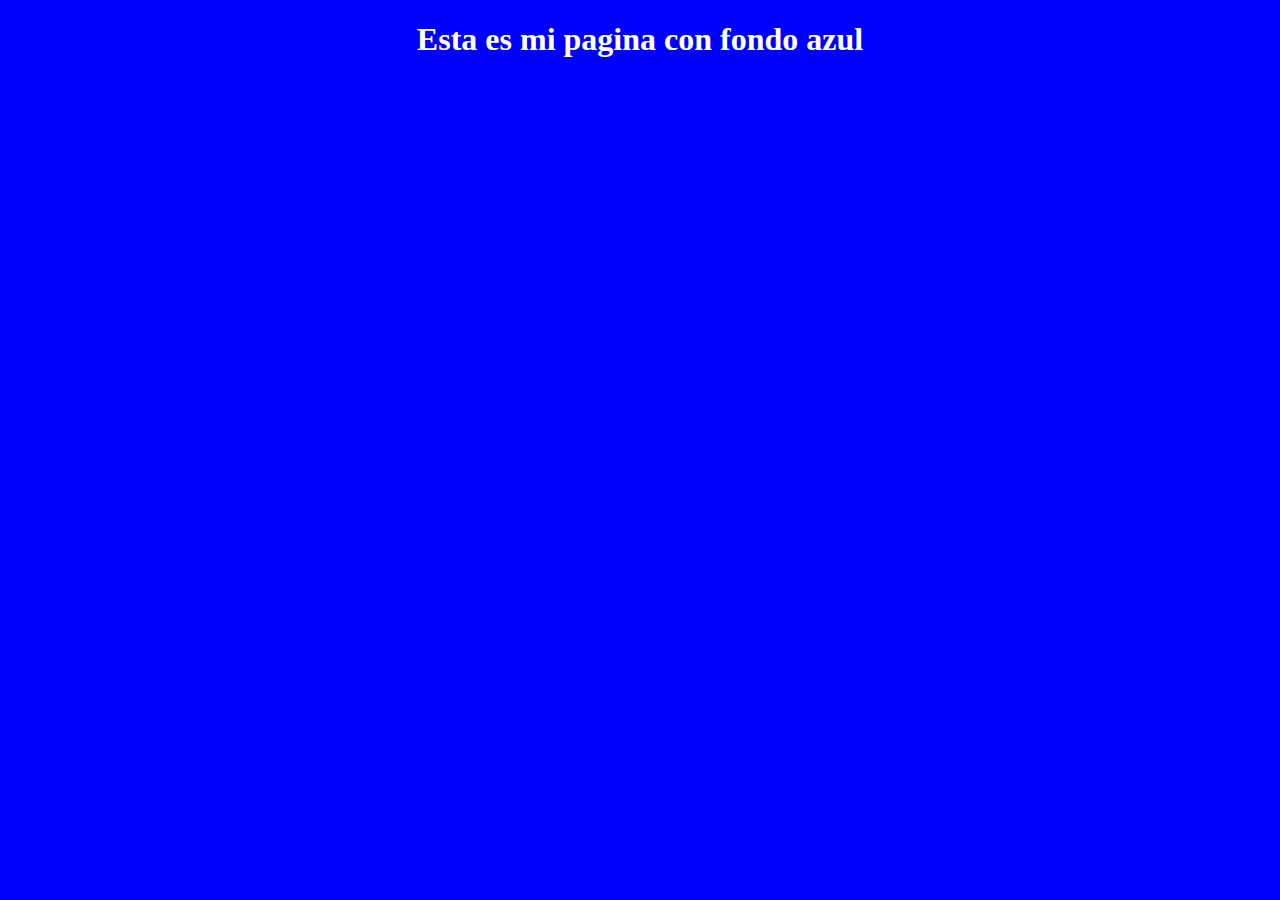
<file: Azul.htm>
<!DOCTYPE html>
<html>
<head>
	<title>Azul</title>
	<center><h1><font face="comicsans ms"color="white">Esta es mi pagina con fondo azul</font></h1></center>
</head>
<body bgcolor="blue">


</body>
</html>
</file>
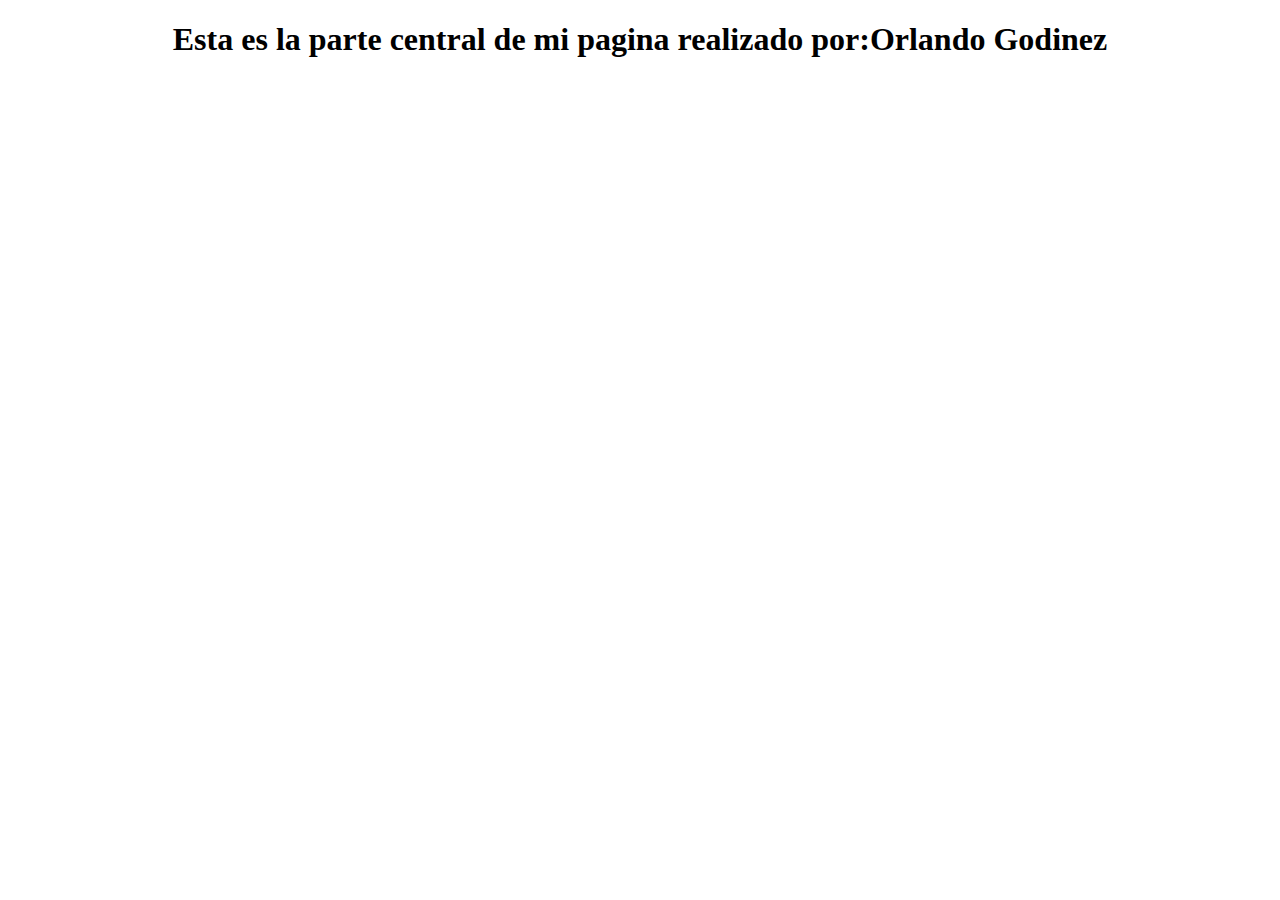
<file: central.htm>
<!DOCTYPE html>
<html>
<head>
	<title>Central</title>
		<center><h1><font face="comic sans ms">Esta es la parte central de mi pagina realizado por:Orlando Godinez</font></h1></center>
	
</head>
<body>

</body>
</html>
</file>
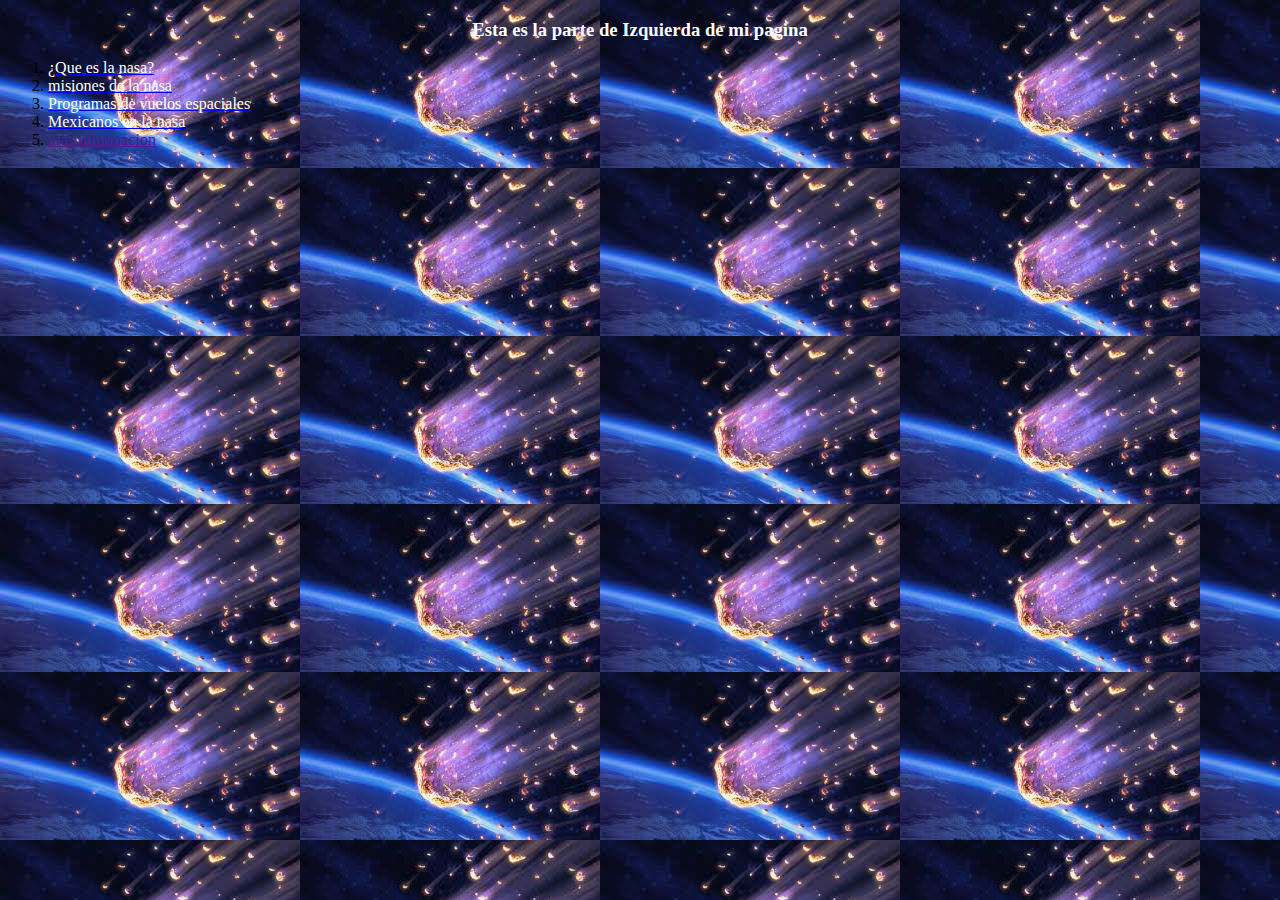
<file: izq.htm>
<!DOCTYPE html>
<html>
<head>
	<title>Izquierda</title>
		<center><h3><font face="comic sans ms"><font color="white">Esta es la parte de Izquierda de mi pagina</font></h1></center></font>
	
</head>
<body background="jiji.jfif">
	<ol type="1">
		<li><a href="nasa1.htm"  target="noimporta"><font color="white">¿Que es la nasa?</li></a></font>
		<li><a href="nasa2.htm"  target="noimporta"><font color="white">misiones de la nasa</li></a></font>
		<li><a href="nasa3.htm " target="noimporta"><font color="white">Programas de vuelos espaciales</li></a></font>
		<li><a href="nasa4.htm"  target="noimporta"><font color="white">Mexicanos en la nasa</li></a></font>
		<li><a href=""  target="noimporta">mas informacion</li></a>
	</ol>
</body>
</html>
</file>
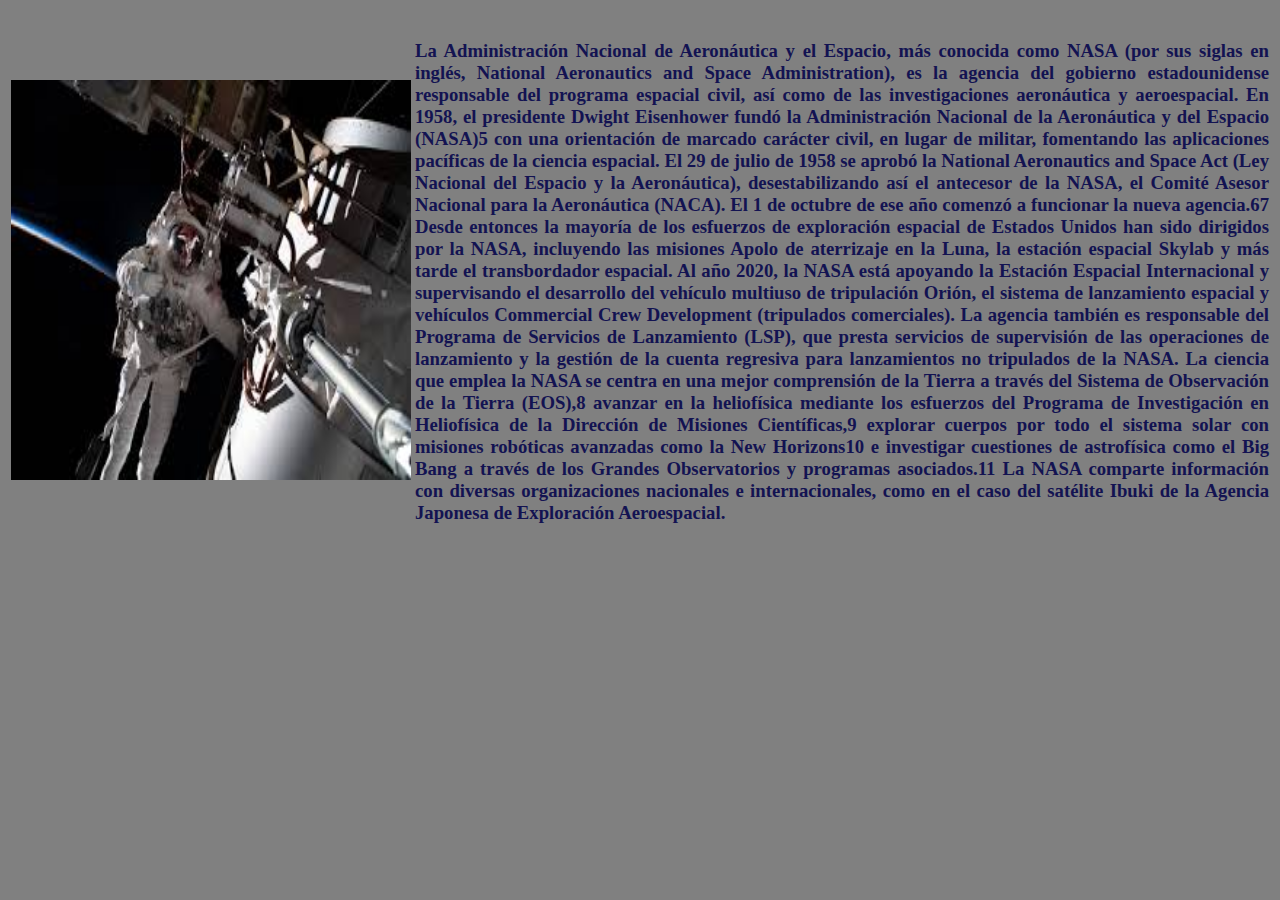
<file: nasa1.htm>
<!DOCTYPE html>
<html>
<head>
	<title><h3>NASA</title><h3>
</head>
<body bgcolor="gray"><font color="131352"><center>
	<table>
	<td> <img src="zaza.jfif" width="400" height="400"></td>
	<td><p align="justify">La Administración Nacional de Aeronáutica y el Espacio, más conocida como NASA (por sus siglas en inglés, National Aeronautics and Space Administration), es la agencia del gobierno estadounidense responsable del programa espacial civil, así como de las investigaciones aeronáutica y aeroespacial.

En 1958, el presidente Dwight Eisenhower fundó la Administración Nacional de la Aeronáutica y del Espacio (NASA)5​ con una orientación de marcado carácter civil, en lugar de militar, fomentando las aplicaciones pacíficas de la ciencia espacial. El 29 de julio de 1958 se aprobó la National Aeronautics and Space Act (Ley Nacional del Espacio y la Aeronáutica), desestabilizando así el antecesor de la NASA, el Comité Asesor Nacional para la Aeronáutica (NACA). El 1 de octubre de ese año comenzó a funcionar la nueva agencia.6​7​

Desde entonces la mayoría de los esfuerzos de exploración espacial de Estados Unidos han sido dirigidos por la NASA, incluyendo las misiones Apolo de aterrizaje en la Luna, la estación espacial Skylab y más tarde el transbordador espacial. Al año 2020, la NASA está apoyando la Estación Espacial Internacional y supervisando el desarrollo del vehículo multiuso de tripulación Orión, el sistema de lanzamiento espacial y vehículos Commercial Crew Development (tripulados comerciales). La agencia también es responsable del Programa de Servicios de Lanzamiento (LSP), que presta servicios de supervisión de las operaciones de lanzamiento y la gestión de la cuenta regresiva para lanzamientos no tripulados de la NASA.

La ciencia que emplea la NASA se centra en una mejor comprensión de la Tierra a través del Sistema de Observación de la Tierra (EOS),8​ avanzar en la heliofísica mediante los esfuerzos del Programa de Investigación en Heliofísica de la Dirección de Misiones Científicas,9​ explorar cuerpos por todo el sistema solar con misiones robóticas avanzadas como la New Horizons10​ e investigar cuestiones de astrofísica como el Big Bang a través de los Grandes Observatorios y programas asociados.11​ La NASA comparte información con diversas organizaciones nacionales e internacionales, como en el caso del satélite Ibuki de la Agencia Japonesa de Exploración Aeroespacial.</font></center></td></p>
</table>
</body>
</html>
</file>
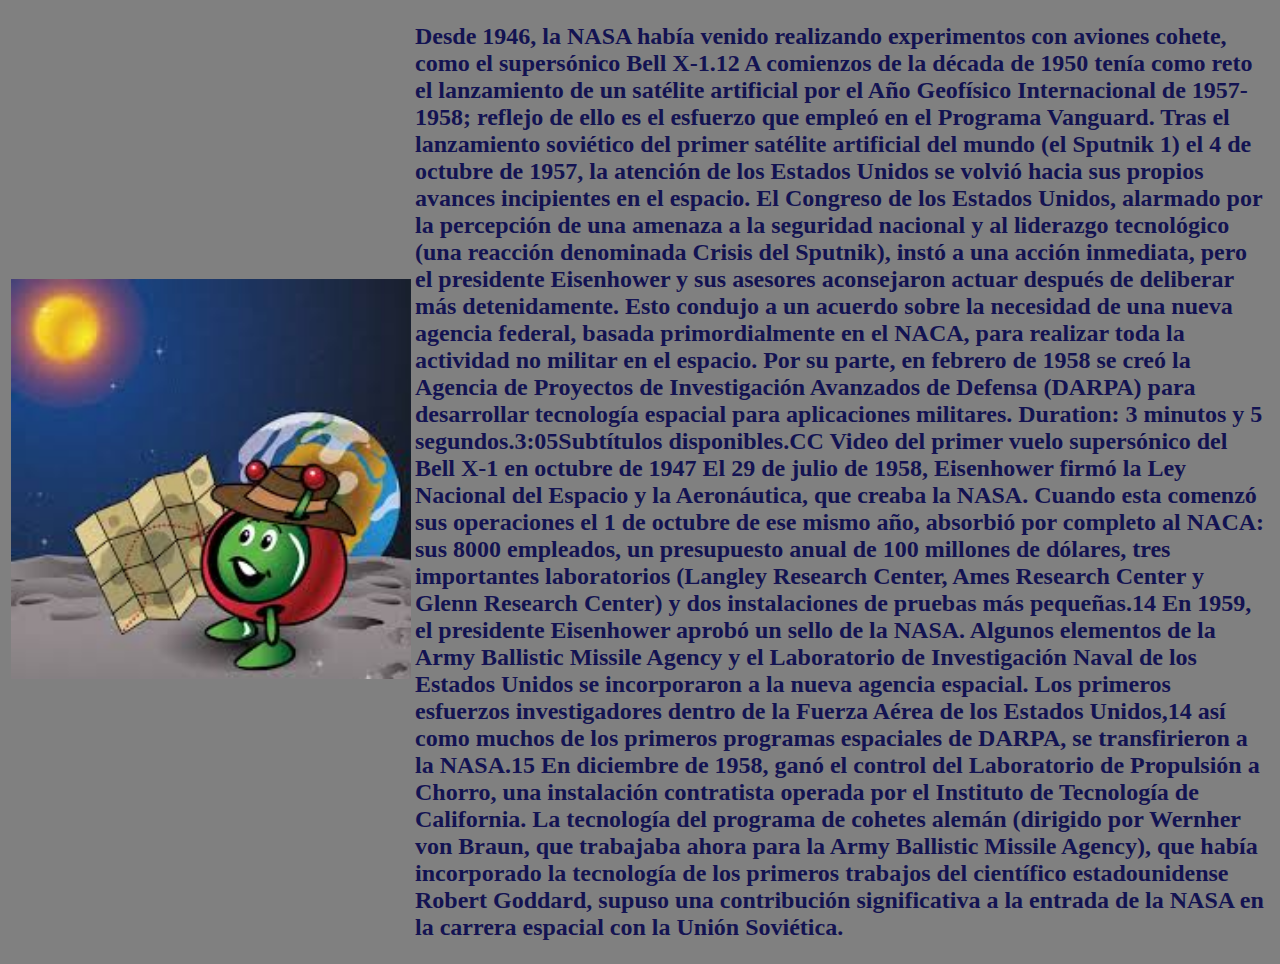
<file: nasa2.htm>
<!DOCTYPE html>
<html>
<head>
	<title><h3>Antecedentes</title></h3>
</head>
<body bgcolor="gray"><h2><font color="131352"><center>
	<table>
	<td><img src="c.jfif" height="400" width="400"></td>
	<td>Desde 1946, la NASA había venido realizando experimentos con aviones cohete, como el supersónico Bell X-1.12​ A comienzos de la década de 1950 tenía como reto el lanzamiento de un satélite artificial por el Año Geofísico Internacional de 1957-1958; reflejo de ello es el esfuerzo que empleó en el Programa Vanguard. Tras el lanzamiento soviético del primer satélite artificial del mundo (el Sputnik 1) el 4 de octubre de 1957, la atención de los Estados Unidos se volvió hacia sus propios avances incipientes en el espacio. El Congreso de los Estados Unidos, alarmado por la percepción de una amenaza a la seguridad nacional y al liderazgo tecnológico (una reacción denominada Crisis del Sputnik), instó a una acción inmediata, pero el presidente Eisenhower y sus asesores aconsejaron actuar después de deliberar más detenidamente. Esto condujo a un acuerdo sobre la necesidad de una nueva agencia federal, basada primordialmente en el NACA, para realizar toda la actividad no militar en el espacio. Por su parte, en febrero de 1958 se creó la Agencia de Proyectos de Investigación Avanzados de Defensa (DARPA) para desarrollar tecnología espacial para aplicaciones militares.

	Duration: 3 minutos y 5 segundos.3:05Subtítulos disponibles.CC
Video del primer vuelo supersónico del Bell X-1 en octubre de 1947
El 29 de julio de 1958, Eisenhower firmó la Ley Nacional del Espacio y la Aeronáutica, que creaba la NASA. Cuando esta comenzó sus operaciones el 1 de octubre de ese mismo año, absorbió por completo al NACA: sus 8000 empleados, un presupuesto anual de 100 millones de dólares, tres importantes laboratorios (Langley Research Center, Ames Research Center y Glenn Research Center) y dos instalaciones de pruebas más pequeñas.14​ En 1959, el presidente Eisenhower aprobó un sello de la NASA. Algunos elementos de la Army Ballistic Missile Agency y el Laboratorio de Investigación Naval de los Estados Unidos se incorporaron a la nueva agencia espacial. Los primeros esfuerzos investigadores dentro de la Fuerza Aérea de los Estados Unidos,14​ así como muchos de los primeros programas espaciales de DARPA, se transfirieron a la NASA.15​ En diciembre de 1958, ganó el control del Laboratorio de Propulsión a Chorro, una instalación contratista operada por el Instituto de Tecnología de California.

La tecnología del programa de cohetes alemán (dirigido por Wernher von Braun, que trabajaba ahora para la Army Ballistic Missile Agency), que había incorporado la tecnología de los primeros trabajos del científico estadounidense Robert Goddard, supuso una contribución significativa a la entrada de la NASA en la carrera espacial con la Unión Soviética.</h2></font></center></td>
</table>

</body>
</html>
</file>
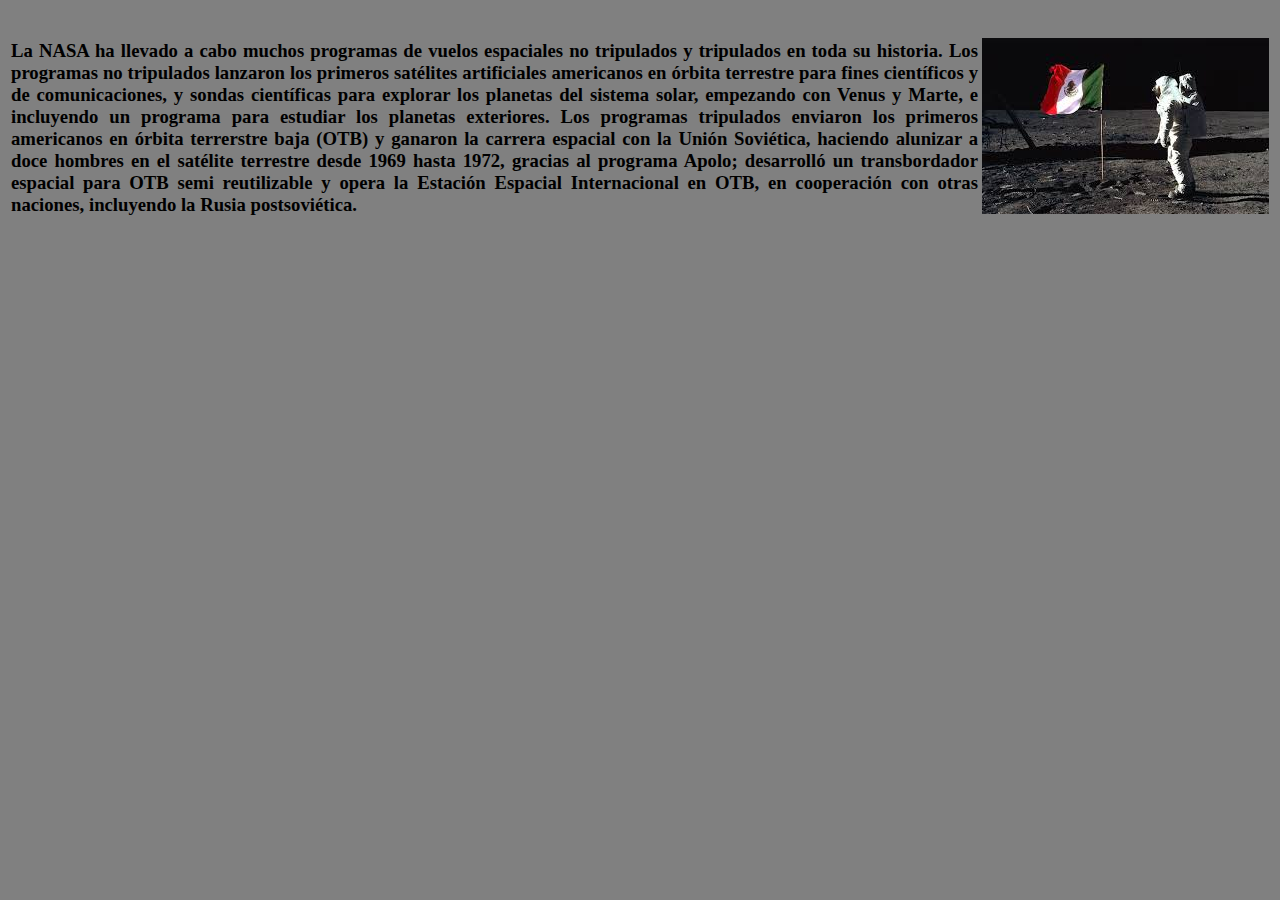
<file: nasa3.htm>
<!DOCTYPE html>
<html>
<head>
	<title><h3>Programas de vuelos espaciales</title></h3>
</head>
<body bgcolor="gray"><h3><center>
	<table>
	<td><p align="justify">La NASA ha llevado a cabo muchos programas de vuelos espaciales no tripulados y tripulados en toda su historia. Los programas no tripulados lanzaron los primeros satélites artificiales americanos en órbita terrestre para fines científicos y de comunicaciones, y sondas científicas para explorar los planetas del sistema solar, empezando con Venus y Marte, e incluyendo un programa para estudiar los planetas exteriores. Los programas tripulados enviaron los primeros americanos en órbita terrerstre baja (OTB) y ganaron la carrera espacial con la Unión Soviética, haciendo alunizar a doce hombres en el satélite terrestre desde 1969 hasta 1972, gracias al programa Apolo; desarrolló un transbordador espacial para OTB semi reutilizable y opera la Estación Espacial Internacional en OTB, en cooperación con otras naciones, incluyendo la Rusia postsoviética. </h3></center></td></p>
	<td><img src="m.jfif"></td>
	</table>
	</html>
</file>
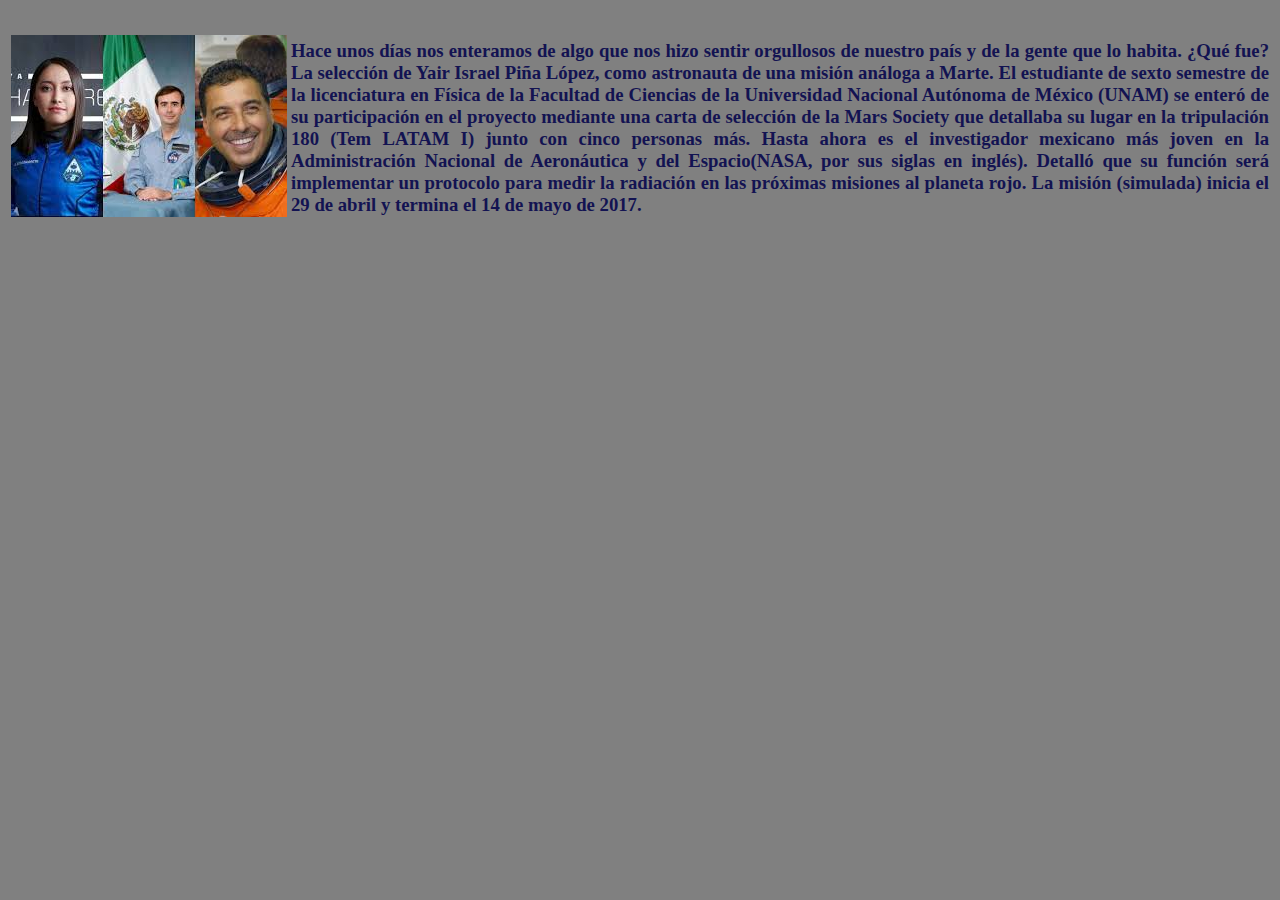
<file: nasa4.htm>
<!DOCTYPE html>
<html>
<head>
	<title><h3>Mexicanos en la NASA</title></h3>
</head>
<body bgcolor="gray"><h3><font color="131352"><center>
	<table>
	<td><img src="ñ.jfif"></td>
	<td><p align="justify">Hace unos días nos enteramos de algo que nos hizo sentir orgullosos de nuestro país y de la gente que lo habita. ¿Qué fue? La selección de Yair Israel Piña López, como astronauta de una misión análoga a Marte.

El estudiante de sexto semestre de la licenciatura en Física de la Facultad de Ciencias de la Universidad Nacional Autónoma de México (UNAM) se enteró de su participación en el proyecto mediante una carta de selección de la Mars Society que detallaba su lugar en la tripulación 180 (Tem LATAM I) junto con cinco personas más.

Hasta ahora es el investigador mexicano más joven en la Administración Nacional de Aeronáutica y del Espacio(NASA, por sus siglas en inglés). Detalló que su función será implementar un protocolo para medir la radiación en las próximas misiones al planeta rojo. La misión (simulada) inicia el 29 de abril y termina el 14 de mayo de 2017.</font></h3></center></td></p>
</table>
</body>
</html>
</file>
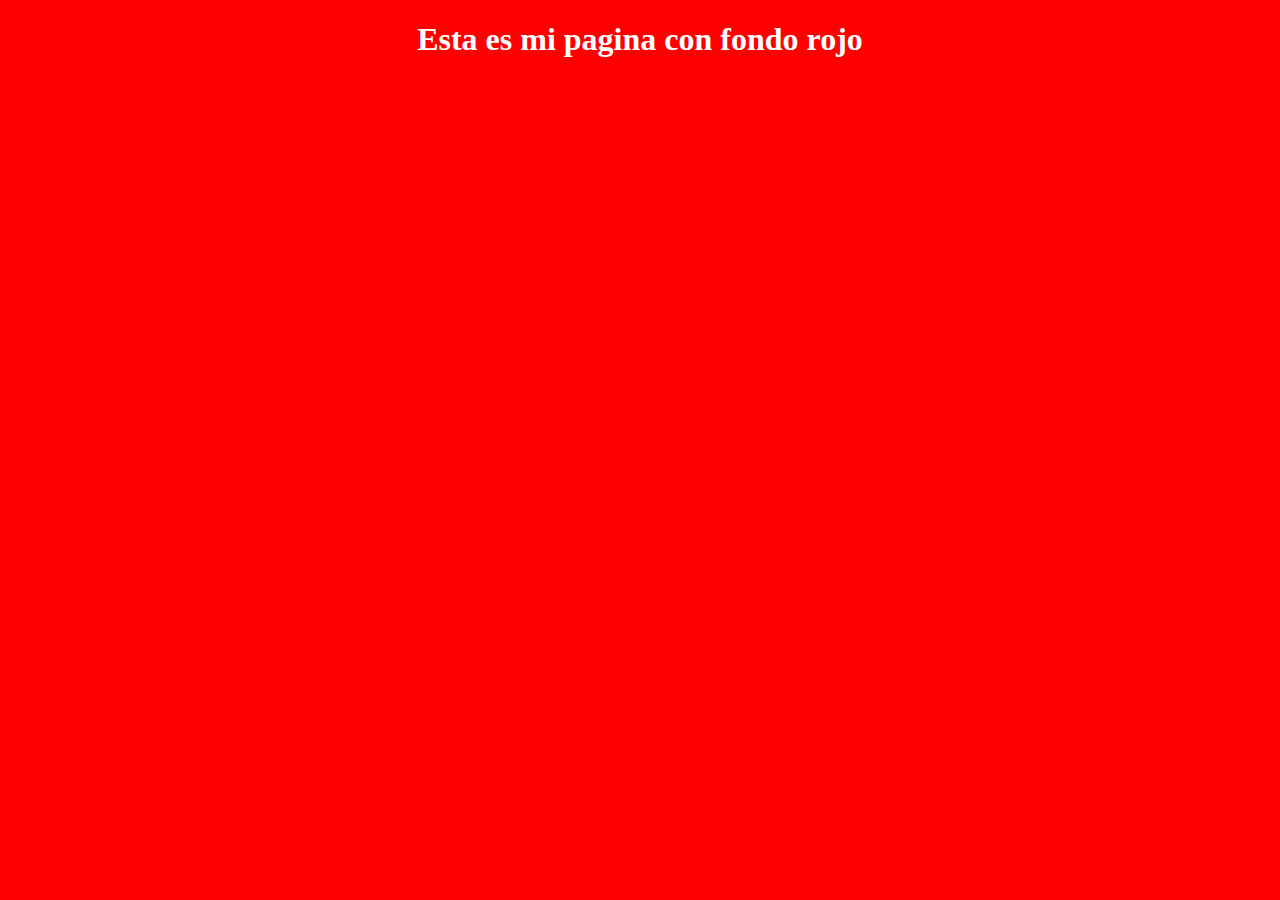
<file: Rojo.htm>
<!DOCTYPE html>
<html>
<head>
	<title>Rojo</title>
	<center><h1><font face="comicsans ms"color="white">Esta es mi pagina con fondo rojo</font></h1></center>
</head>
<body bgcolor="red">


</body>
</html>
</file>
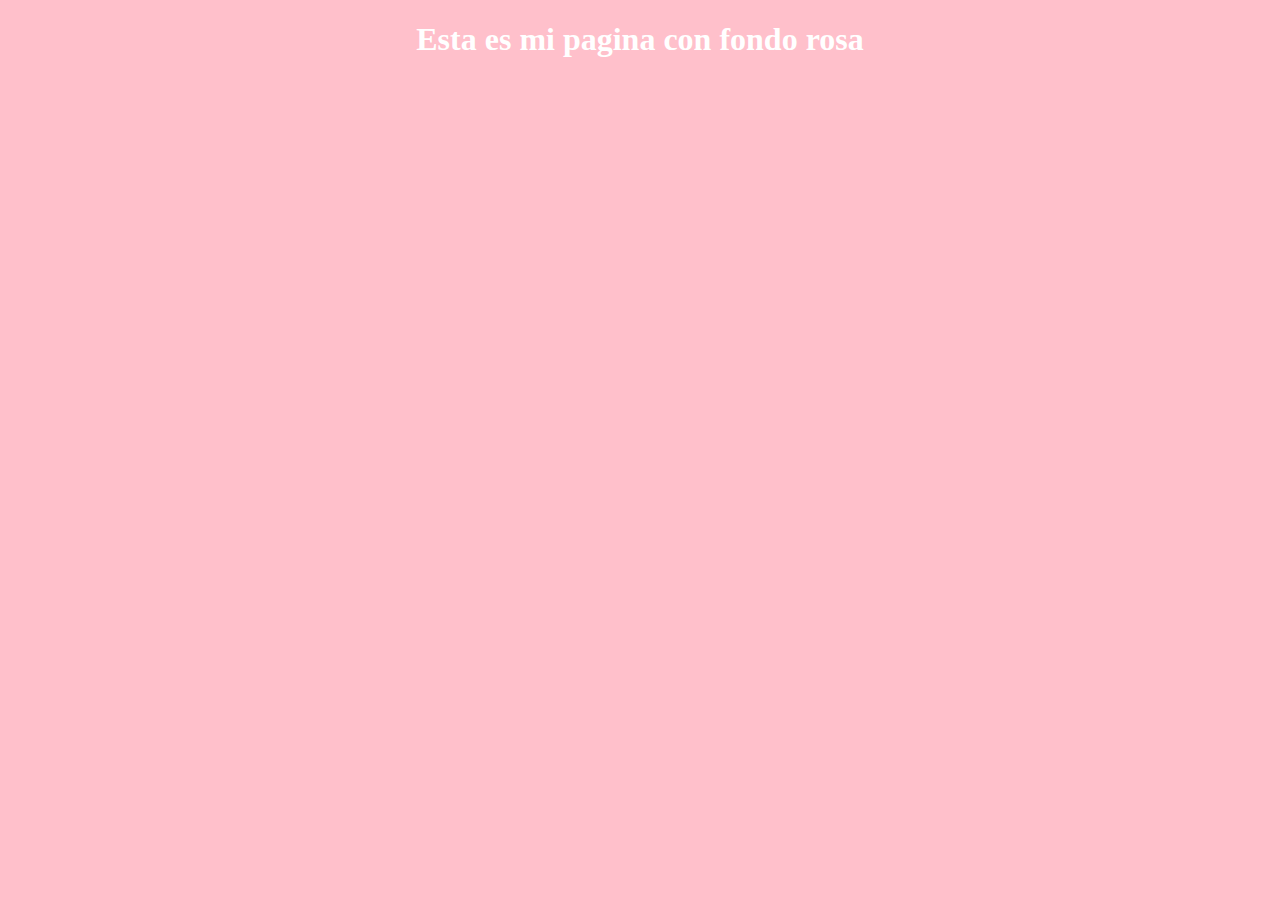
<file: Rosa.htm>
<!DOCTYPE html>
<html>
<head>
	<title>Rosa</title>
	<center><h1><font face="comicsans ms"color="white">Esta es mi pagina con fondo rosa</font></h1></center>
</head>
<body bgcolor="Pink">


</body>
</html>
</file>
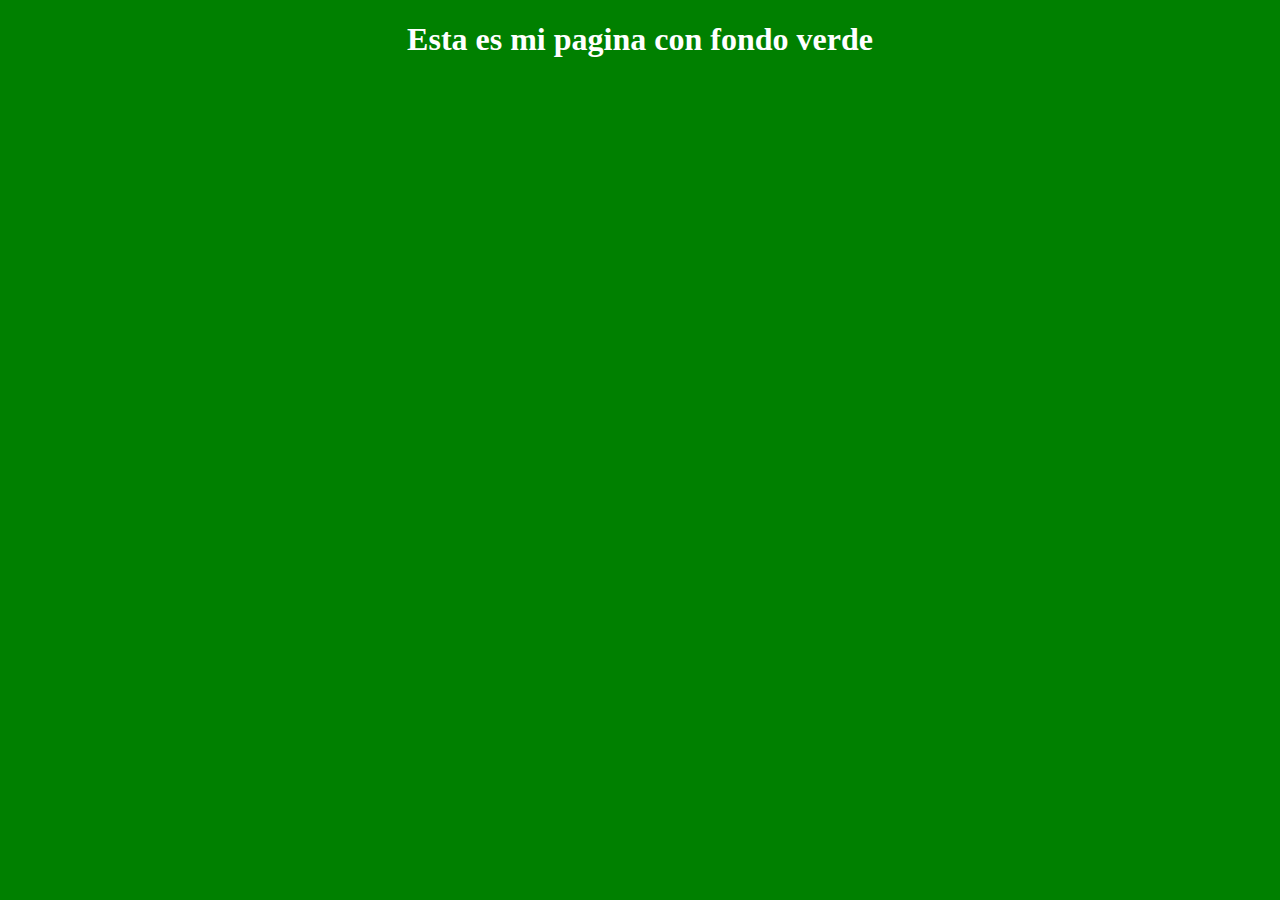
<file: Verde.htm>
<!DOCTYPE html>
<html>
<head>
	<title>Verde</title>
	<center><h1><font face="comicsans ms"color="white">Esta es mi pagina con fondo verde</font></h1></center>
</head>
<body bgcolor="green">


</body>
</html>
</file>
